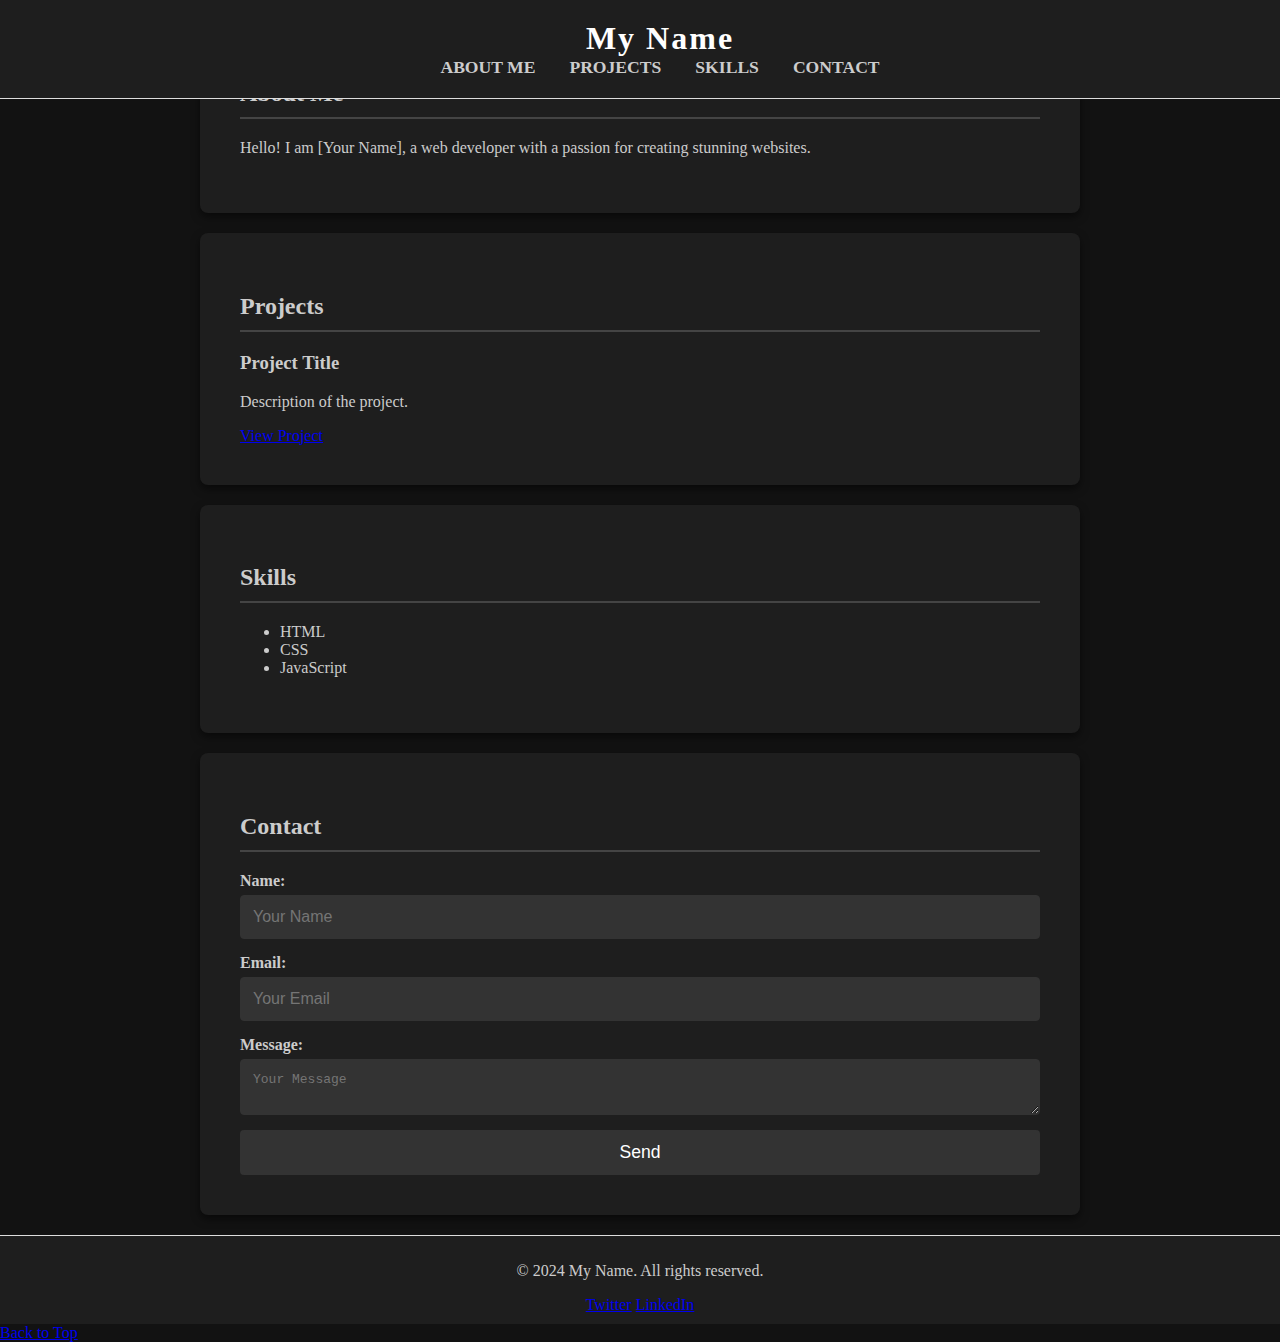
<file: index.html>
<!DOCTYPE html>
<html lang="en">
<head>
    <meta charset="UTF-8">
    <meta name="viewport" content="width=device-width, initial-scale=1.0">
    <title>My Portfolio</title>
    <link rel="stylesheet" href="styles.css">
</head>
<body>
    <header>
        <h1>My Name</h1>
        <nav role="navigation">
            <ul>
                <li><a href="#about">About Me</a></li>
                <li><a href="#projects">Projects</a></li>
                <li><a href="#skills">Skills</a></li>
                <li><a href="#contact">Contact</a></li>
            </ul>
        </nav>
    </header>

    <section id="about">
        <h2>About Me</h2>
        <p>Hello! I am [Your Name], a web developer with a passion for creating stunning websites.</p>
    </section>

    <section id="projects">
        <h2>Projects</h2>
        <div class="project">
            <h3>Project Title</h3>
            <p>Description of the project.</p>
            <a href="#">View Project</a>
        </div>
        <!-- Add more projects as needed -->
    </section>

    <section id="skills">
        <h2>Skills</h2>
        <ul>
            <li>HTML</li>
            <li>CSS</li>
            <li>JavaScript</li>
            <!-- Add more skills as needed -->
        </ul>
    </section>

    <section id="contact">
        <h2>Contact</h2>
        <form>
            <label for="name">Name:</label>
            <input type="text" id="name" name="name" placeholder="Your Name" required>

            <label for="email">Email:</label>
            <input type="email" id="email" name="email" placeholder="Your Email" required>

            <label for="message">Message:</label>
            <textarea id="message" name="message" placeholder="Your Message" required></textarea>

            <button type="submit">Send</button>
        </form>
    </section>

    <footer>
        <p>&copy; 2024 My Name. All rights reserved.</p>
        <div class="social-media">
            <a href="https://twitter.com/username" target="_blank">Twitter</a>
            <a href="https://linkedin.com/in/username" target="_blank">LinkedIn</a>
            <!-- Add more social media links -->
        </div>
    </footer>

    <a href="#top" class="back-to-top">Back to Top</a>
</body>
</html>
</file>
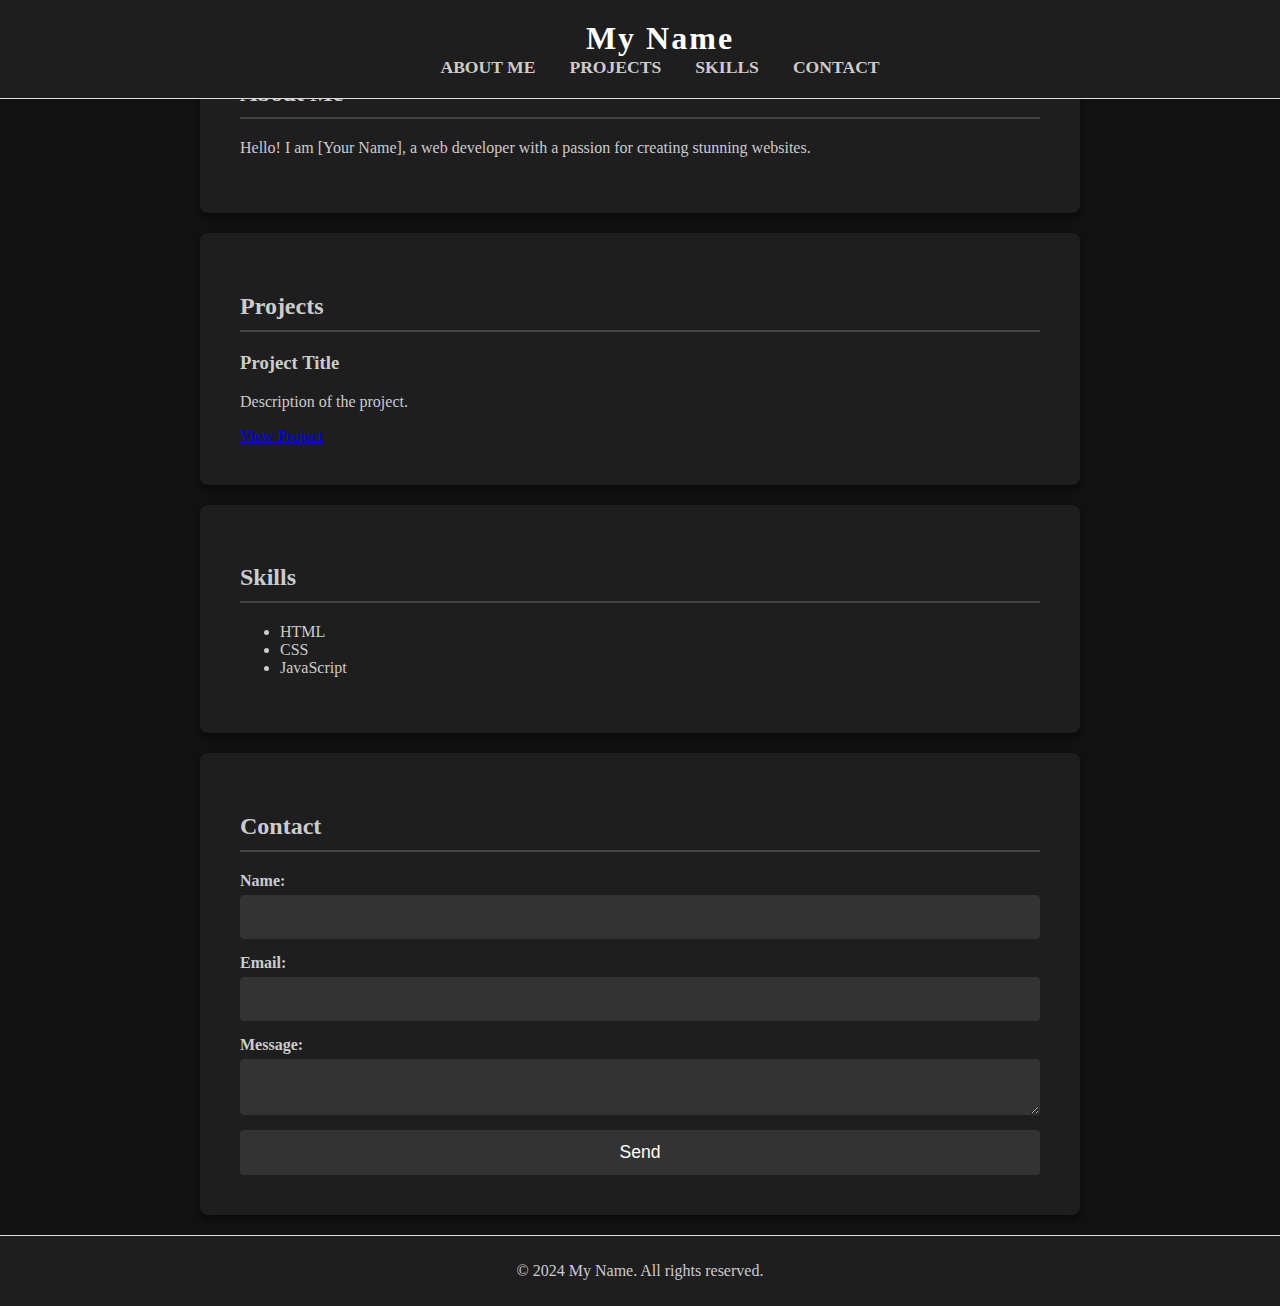
<file: sample.html>
<!DOCTYPE html>
<html lang="en">
<head>
    <meta charset="UTF-8">
    <meta name="viewport" content="width=device-width, initial-scale=1.0">
    <title>My Portfolio</title>
    <link rel="stylesheet" href="styles.css">
</head>
<body>
    <header>
        <h1>My Name</h1>
        <nav>
            <ul>
                <li><a href="#about">About Me</a></li>
                <li><a href="#projects">Projects</a></li>
                <li><a href="#skills">Skills</a></li>
                <li><a href="#contact">Contact</a></li>
            </ul>
        </nav>
    </header>

    <section id="about">
        <h2>About Me</h2>
        <p>Hello! I am [Your Name], a web developer with a passion for creating stunning websites.</p>
    </section>

    <section id="projects">
        <h2>Projects</h2>
        <div class="project">
            <h3>Project Title</h3>
            <p>Description of the project.</p>
            <a href="#">View Project</a>
        </div>
        <!-- Add more projects as needed -->
    </section>

    <section id="skills">
        <h2>Skills</h2>
        <ul>
            <li>HTML</li>
            <li>CSS</li>
            <li>JavaScript</li>
            <!-- Add more skills as needed -->
        </ul>
    </section>

    <section id="contact">
        <h2>Contact</h2>
        <form>
            <label for="name">Name:</label>
            <input type="text" id="name" name="name" required>
            <label for="email">Email:</label>
            <input type="email" id="email" name="email" required>
            <label for="message">Message:</label>
            <textarea id="message" name="message" required></textarea>
            <button type="submit">Send</button>
        </form>
    </section>

    <footer>
        <p>&copy; 2024 My Name. All rights reserved.</p>
    </footer>
</body>
</html>
</file>
<file: styles.css>
body {
    font-family: 'Arial', sans-serif;
    color: #333;
    background: #f9f9f9;
    margin: 0;
    padding: 0;
}

header {
    background: #fff;
    border-bottom: 1px solid #ddd;
    padding: 20px;
    text-align: center;
}

header h1 {
    margin: 0;
    font-size: 2em;
}

nav ul {
    list-style: none;
    padding: 0;
    margin: 0;
}

nav ul li {
    display: inline;
    margin: 0 15px;
}

nav ul li a {
    color: #333;
    text-decoration: none;
    font-weight: bold;
}

section {
    padding: 40px;
    max-width: 800px;
    margin: 0 auto;
    background: #fff;
    border-radius: 8px;
    box-shadow: 0 2px 4px rgba(0, 0, 0, 0.1);
}

section h2 {
    border-bottom: 2px solid #ddd;
    padding-bottom: 10px;
    margin-bottom: 20px;
    font-size: 1.5em;
}

form {
    display: flex;
    flex-direction: column;
}

form input, form textarea {
    margin-bottom: 15px;
    padding: 10px;
    border: 1px solid #ddd;
    border-radius: 4px;
    font-size: 1em;
}

form button {
    padding: 10px;
    background: #333;
    color: #fff;
    border: none;
    border-radius: 4px;
    cursor: pointer;
}

footer {
    background: #fff;
    border-top: 1px solid #ddd;
    text-align: center;
    padding: 10px;
    position: relative;
}

body {
    font-family: 'Helvetica Neue', sans-serif;
    color: #444;
    background: #e0e0e0;
    margin: 0;
    padding: 0;
}

header {
    background: #007bff;
    color: #fff;
    padding: 20px;
    text-align: center;
    position: fixed;
    width: 100%;
    top: 0;
    z-index: 1000;
}

header h1 {
    margin: 0;
    font-size: 2.5em;
}

nav ul {
    list-style: none;
    padding: 0;
    margin: 0;
}

nav ul li {
    display: inline;
    margin: 0 20px;
}

nav ul li a {
    color: #fff;
    text-decoration: none;
    font-weight: 600;
    font-size: 1.1em;
}

section {
    padding: 60px 20px;
    max-width: 900px;
    margin: 80px auto 20px;
    background: #fff;
    border-radius: 10px;
    box-shadow: 0 4px 8px rgba(0, 0, 0, 0.1);
}

section h2 {
    border-bottom: 3px solid #007bff;
    padding-bottom: 10px;
    margin-bottom: 30px;
    font-size: 2em;
}

form {
    display: flex;
    flex-direction: column;
}

form label {
    margin-bottom: 5px;
    font-weight: 600;
}

form input, form textarea {
    margin-bottom: 20px;
    padding: 15px;
    border: 2px solid #007bff;
    border-radius: 5px;
    font-size: 1em;
}

form button {
    padding: 15px;
    background: #007bff;
    color: #fff;
    border: none;
    border-radius: 5px;
    cursor: pointer;
    font-size: 1.1em;
}

footer {
    background: #007bff;
    color: #fff;
    text-align: center;
    padding: 15px;
}

body {
    font-family: 'Verdana', sans-serif;
    color: #222;
    background: #ffebcd;
    margin: 0;
    padding: 0;
}

header {
    background: #ff6f61;
    color: #fff;
    padding: 20px;
    text-align: center;
}

header h1 {
    margin: 0;
    font-size: 2.2em;
    letter-spacing: 2px;
}

nav ul {
    list-style: none;
    padding: 0;
    margin: 0;
}

nav ul li {
    display: inline;
    margin: 0 15px;
}

nav ul li a {
    color: #fff;
    text-decoration: none;
    font-weight: bold;
    text-transform: uppercase;
}

section {
    padding: 50px 20px;
    max-width: 800px;
    margin: 30px auto;
    background: #fff;
    border-radius: 8px;
    box-shadow: 0 6px 12px rgba(0, 0, 0, 0.2);
}

section h2 {
    border-bottom: 3px solid #ff6f61;
    padding-bottom: 10px;
    margin-bottom: 20px;
    font-size: 1.8em;
}

form {
    display: flex;
    flex-direction: column;
}

form input, form textarea {
    margin-bottom: 20px;
    padding: 12px;
    border: 2px solid #ff6f61;
    border-radius: 5px;
    font-size: 1em;
}

form button {
    padding: 12px;
    background: #ff6f61;
    color: #fff;
    border: none;
    border-radius: 5px;
    cursor: pointer;
    font-size: 1.1em;
}

footer {
    background: #ff6f61;
    color: #fff;
    text-align: center;
    padding: 15px;
}

body {
    font-family: 'Georgia', serif;
    color: #ccc;
    background: #121212;
    margin: 0;
    padding: 0;
}

header {
    background: #1e1e1e;
    color: #fff;
    padding: 20px;
    text-align: center;
}

header h1 {
    margin: 0;
    font-size: 2em;
}

nav ul {
    list-style: none;
    padding: 0;
    margin: 0;
}

nav ul li {
    display: inline;
    margin: 0 15px;
}

nav ul li a {
    color: #ccc;
    text-decoration: none;
    font-weight: bold;
}

section {
    padding: 40px;
    max-width: 800px;
    margin: 20px auto;
    background: #1e1e1e;
    border-radius: 8px;
    box-shadow: 0 4px 8px rgba(0, 0, 0, 0.5);
}

section h2 {
    border-bottom: 2px solid #444;
    padding-bottom: 10px;
    margin-bottom: 20px;
    font-size: 1.5em;
}

form {
    display: flex;
    flex-direction: column;
}

form input, form textarea {
    margin-bottom: 15px;
    padding: 12px;
    border: 1px solid #333;
    background: #333;
    color: #fff;
    border-radius: 4px;
    font-size: 1em;
}

form button {
    padding: 12px;
    background: #333;
    color: #fff;
    border: none;
    border-radius: 4px;
    cursor: pointer;
    font-size: 1.1em;
}

footer {
    background: #1e1e1e;
    color: #ccc;
    text-align: center;
    padding: 10px;
}
</file>
